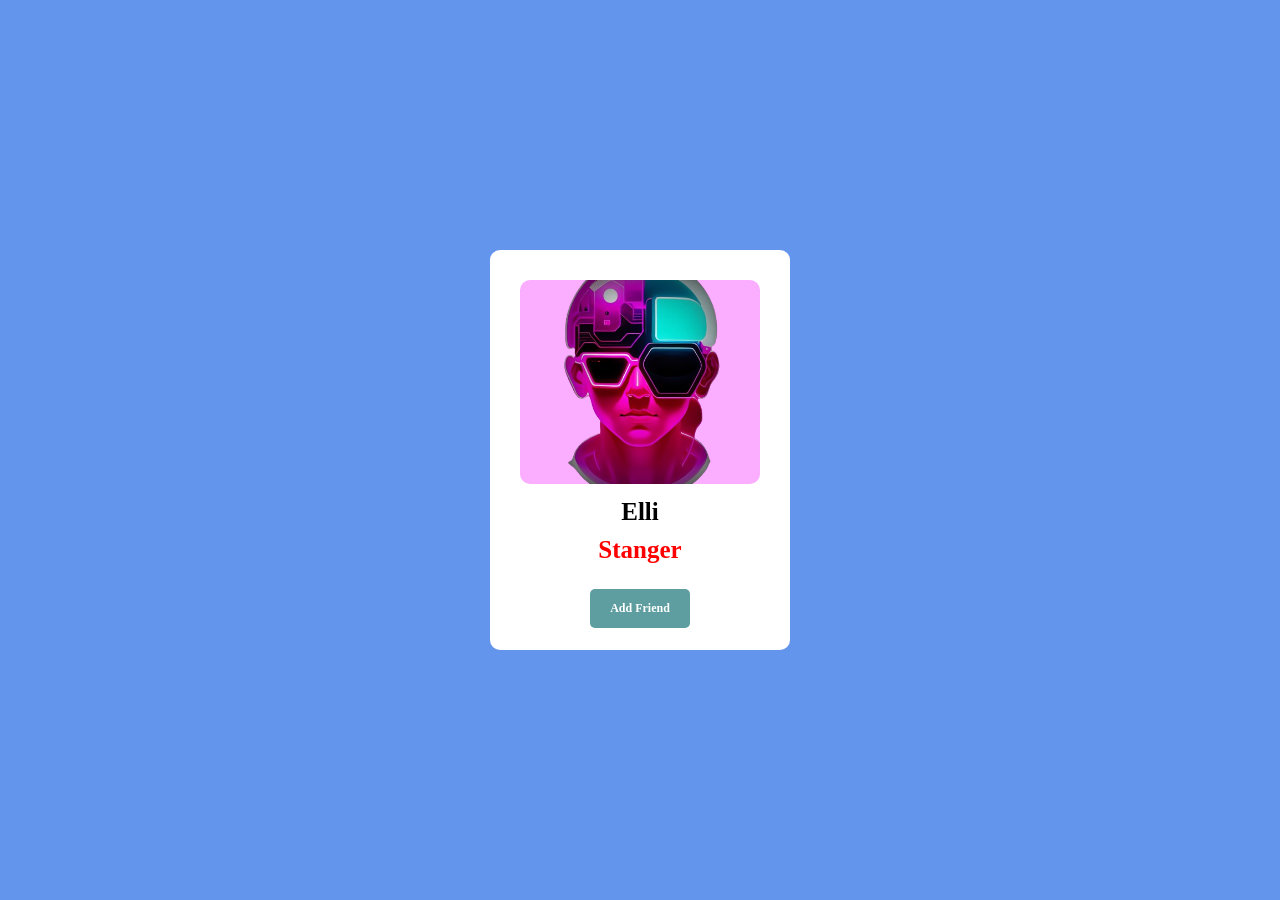
<file: DOM 5 projects/add_friend_Feature/index.html>
<!DOCTYPE html>
<html lang="en">

<head>
    <meta charset="UTF-8">
    <meta name="viewport" content="width=device-width, initial-scale=1.0">
    <title>Add Friend Feature</title>
    <link rel="stylesheet" href="./style.css">
</head>

<body>
    <div id="card">
        <img src="./logo (1).png" alt="">
        <h1>Elli</h1>
        <h5>Stanger</h5>

        <button id="add">Add Friend</button>

    </div>

    <script src="./script.js"></script>
</body>

</html>
</file>
<file: DOM 5 projects/add_friend_Feature/style.css>
* {
    margin: 0;
    padding: 0;
    box-sizing: border-box;
    font-family: 'Gilroy';
}

html,
body {
    height: 100%;
    width: 100%;
}

body {
    display: flex;
    align-items: center;
    justify-content: center;
    background-color: cornflowerblue;
}

#card {
    height: 400px;
    width: 300px;
    background-color: #fff;
    border-radius: 10px;
    padding: 30px;
    text-align: center;
    margin: 1rem;
}

#card img {
    width: 100%;
    height: 60%;
    object-fit: cover;
    object-position: center;
    /* text-align: center; */
    border-radius: 10px;
    background-color: rgb(251, 174, 255);

}

#card h1 {
    font-size: 25px;
    margin: 10px;
    font-weight: 800;
}

#card h5 {
    font-size: 25px;
    color: red;
    margin-bottom: 20px;

}

#card button {
    background-color: cadetblue;
    color: white;
    padding: 12px 20px;
    border-radius: 5px;
    border: none;
    font-size: 12px;
    font-weight: 700;
    margin: 5px;
    cursor: pointer;
}

.remove {
    background-color: #dadada;
    color: black;
}
</file>
